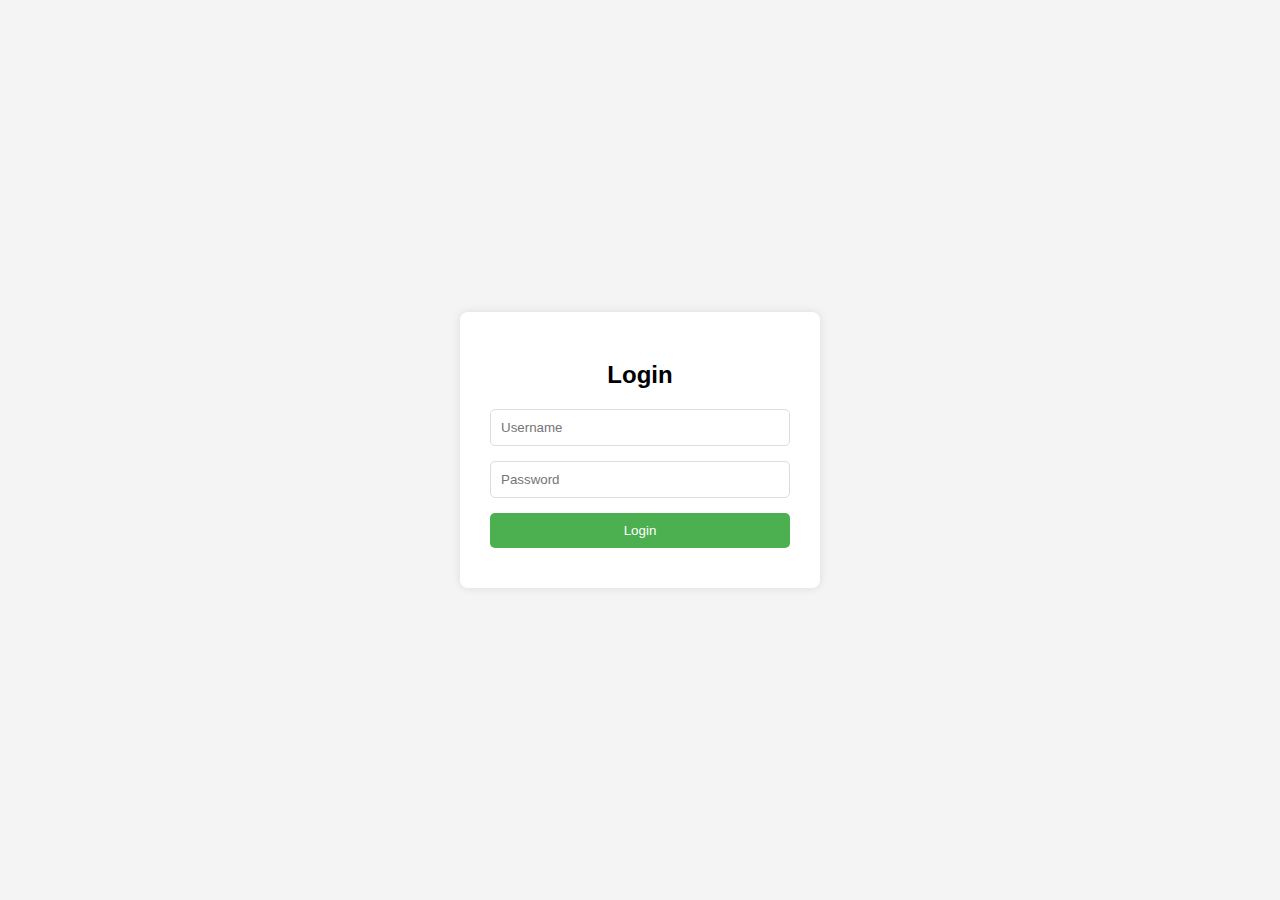
<file: index.html>
<!DOCTYPE html>
<html lang="en">

<head>
    <meta charset="UTF-8">
    <meta name="viewport" content="width=device-width, initial-scale=1.0">
    <title>Dashboard</title>
    <link rel="stylesheet" href="style.css">
    <style>
       
        /* Sidebar Styles */
        #sidebar {
            width: 15vw;
            background-color: #2c3e50;
            color: white;
            display: flex;
            flex-direction: column;
            justify-content: space-between;
            padding: 20px;
        }

        #profileContainer {
            text-align: center;
            margin-bottom: 20px;
        }

        #profilePicture {
            width: 100px;
            height: 100px;
            border-radius: 50%;
            object-fit: cover;
            margin-bottom: 10px;
        }

        #usernameDisplay {
            font-size: 18px;
            font-weight: bold;
            margin: 0;
        }

        #menuContainer {
            flex-grow: 1;
            margin-bottom: 20px;
        }

        #menuContainer button {
            display: block;
            width: 100%;
            padding: 10px;
            margin: 5px 0;
            background-color: #34495e;
            color: white;
            border: none;
            text-align: left;
            cursor: pointer;
        }

        #menuContainer button:hover {
            background-color: #1abc9c;
        }

        #logoutContainer {
            text-align: center;
        }

        #logoutButton {
            background-color: #e74c3c;
            color: white;
            padding: 10px;
            border: none;
            cursor: pointer;
            width: 100%;
        }

        #logoutButton:hover {
            background-color: #c0392b;
        }

        .contentContainer {
            display: flex;
            justify-content: center;
            align-items: start;
            width: 85vw;
            background-color: yellow;
            padding-top: 20px;
        }
    </style>
</head>

<body>
    <div id="sidebar">
        <!-- Profile Section -->
        <div id="profileContainer">
            <img id="profilePicture" src="./default-profile.png" alt="Profile Picture">
            <p id="usernameDisplay">Username</p>
        </div>

        <!-- Menu Container -->
        <div id="menuContainer"></div>

        <!-- Logout Button at the Bottom -->
        <div id="logoutContainer">
            <button id="logoutButton">Logout</button>
        </div>
    </div>
    <div id="content" class="contentContainer"></div>

    <script>
        document.addEventListener("DOMContentLoaded", function () {
            const loggedInUser = JSON.parse(localStorage.getItem("loggedInUser"));

            if (!loggedInUser) {
                alert("No user logged in");
                window.location.href = "login.html";
                return;
            }

            const profilePicture = document.getElementById("profilePicture");
            const usernameDisplay = document.getElementById("usernameDisplay");
            const menuContainer = document.getElementById("menuContainer");
            const logoutButton = document.getElementById("logoutButton");

            profilePicture.src = loggedInUser.profilePicture || "./default-profile.png";
            usernameDisplay.textContent = loggedInUser.username;

            const menus = {
                Admin: [
                    { name: "Create Classes", page: "create-classes.html" },
                    { name: "Subject Association", page: "grade-subject-association.html" },
                    { name: "Create Teacher", page: "create-teacher.html" },
                    { name: "View Teachers", page: "view-teachers.html" },
                    { name: "Create Student", page: "create-student.html" },
                    { name: "View Students", page: "view-students.html" }
                ],
                Teacher: [
                    { name: "View Class", page: "view-class.html" },
                    { name: "Enter Marks", page: "enter-marks.html" }
                ],
                Student: [
                    { name: "View Marks", page: "view-marks.html" },
                    { name: "Choose Subjects", page: "choose-subjects.html" }
                ]
            };

            const userMenus = menus[loggedInUser.role] || [];

            userMenus.forEach(menu => {
                const button = document.createElement("button");
                button.textContent = menu.name;
                button.addEventListener("click", function () {
                    navigateTo(menu.page, menu.name);
                });
                menuContainer.appendChild(button);
            });

            logoutButton.addEventListener("click", function () {
                localStorage.removeItem("loggedInUser");
                window.location.href = "login.html";
            });

            window.addEventListener("hashchange", function () {
                const hash = window.location.hash.substring(1);
                const matchedMenu = userMenus.find(menu => menu.page === hash);
                if (matchedMenu) {
                    loadPage(hash);
                }
            });

            function navigateTo(page, title) {
                window.location.hash = page;
                loadPage(page);
                document.title = title;
            }

            function loadPage(page) {
                fetch(`./pages/${page}`)
                    .then(response => response.text())
                    .then(html => {
                        const content = document.getElementById("content");
                        content.innerHTML = html;
                        initializePage();
                    })
                    .catch(err => document.getElementById("content").innerHTML = "<p>Page not found.</p>");
            }

            function initializePage() {
                const scripts = document.querySelectorAll("#content script");
                scripts.forEach(script => {
                    const newScript = document.createElement("script");
                    newScript.textContent = script.textContent;
                    document.body.appendChild(newScript);
                    document.body.removeChild(newScript);
                });
            }

            const currentHash = window.location.hash.substring(1);
            if (currentHash) {
                loadPage(currentHash);
            } else if (userMenus.length > 0) {
                navigateTo(userMenus[0].page, userMenus[0].name);
            }
        });

    </script>
</body>

</html>
</file>
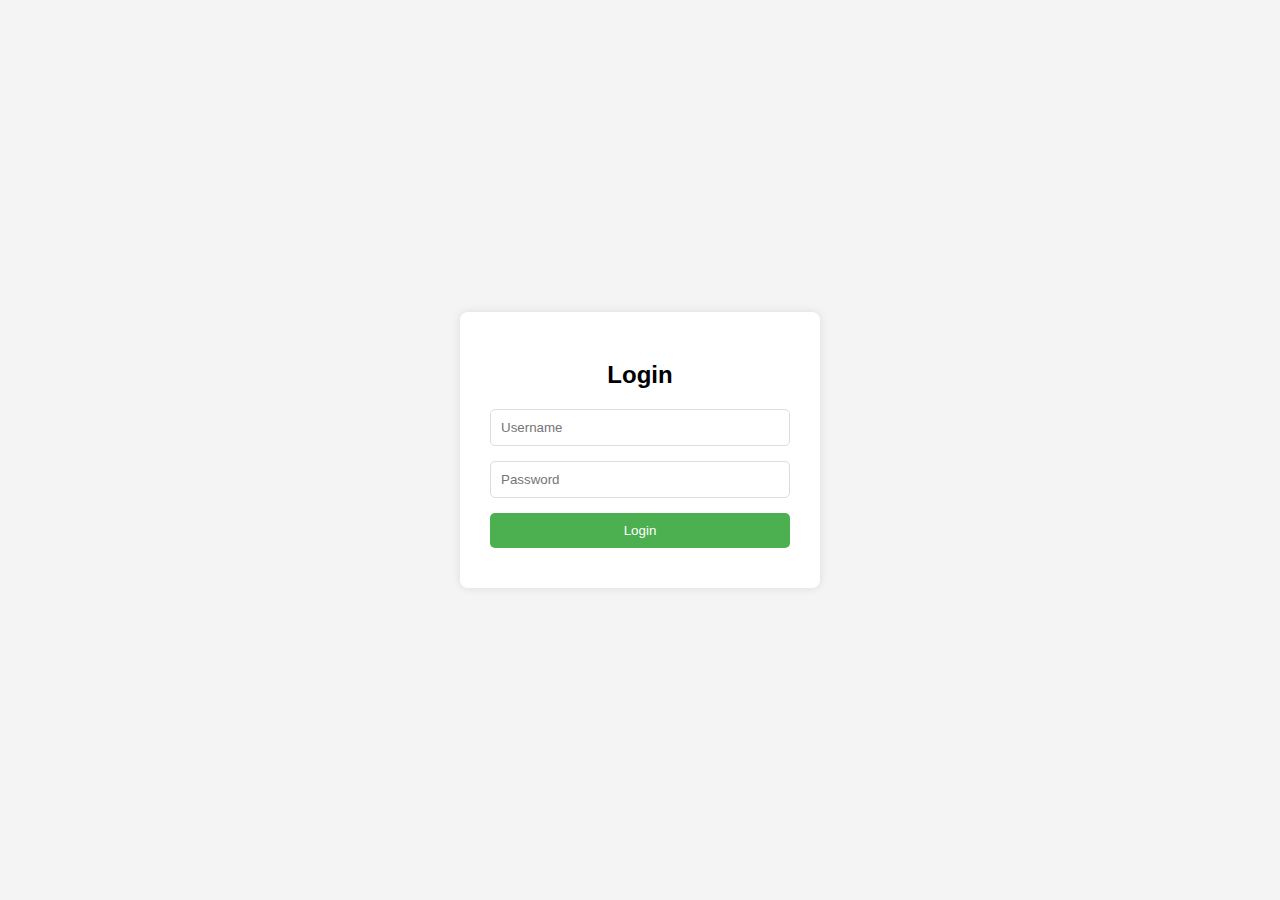
<file: login.html>
<!DOCTYPE html>
<html lang="en">

<head>
    <meta charset="UTF-8">
    <meta name="viewport" content="width=device-width, initial-scale=1.0">
    <title>Login</title>
    <style>
        body {
            font-family: 'Poppins', sans-serif;
            background-color: #f4f4f4;
            display: flex;
            justify-content: center;
            align-items: center;
            height: 100vh;
            margin: 0;
        }

        .login-container {
            background-color: white;
            padding: 30px;
            border-radius: 8px;
            box-shadow: 0 0 10px rgba(0, 0, 0, 0.1);
            width: 300px;
            text-align: center;
        }

        .login-container h2 {
            margin-bottom: 20px;
        }

        .login-container input {
            width: 100%;
            padding: 10px;
            margin-bottom: 15px;
            border: 1px solid #ddd;
            border-radius: 5px;
            box-sizing: border-box;
        }

        .login-container button {
            width: 100%;
            padding: 10px;
            background-color: #4CAF50;
            color: white;
            border: none;
            border-radius: 5px;
            cursor: pointer;
        }

        .login-container button:hover {
            background-color: #45a049;
        }

        #error-message {
            color: red;
            margin-top: 10px;
        }
    </style>
</head>

<body>
    <div class="login-container">
        <h2>Login</h2>
        <form id="loginForm">
            <input type="text" id="username" placeholder="Username" required>
            <input type="password" id="password" placeholder="Password" required>
            <button type="submit">Login</button>
        </form>
        <div id="error-message"></div>
    </div>

    <script>
        document.addEventListener("DOMContentLoaded", function () {
            // Predefined users in local storage (you can enhance this part)
            const users = [
                { username: "admin", password: "admin123", role: "Admin" }
            ];

            // Store users in local storage if not already stored
            if (!localStorage.getItem("users")) {
                localStorage.setItem("users", JSON.stringify(users));
            }

            const loginForm = document.getElementById("loginForm");

            loginForm.addEventListener("submit", function (e) {
                e.preventDefault();
                const username = document.getElementById("username").value;
                const password = document.getElementById("password").value;
                const errorMessage = document.getElementById("error-message");

                const storedUsers = JSON.parse(localStorage.getItem("users")) || [];
                const user = storedUsers.find(u => u.username === username && u.password === password);

                if (user) {
                    localStorage.setItem("loggedInUser", JSON.stringify(user));
                    window.location.href = "index.html";
                } else {
                    errorMessage.textContent = "Invalid username or password";
                }
            });
        });

    </script>
</body>

</html>
</file>
<file: style.css>
body {
    font-family: 'Poppins', sans-serif;
    display: flex;
    margin: 0;
    padding: 0;
    height: 100vh;
    overflow: hidden;
}

input[type=text],input[type=date] {
    display: block;
    width: 100% !important;
    margin-bottom: 10px;
    height: 30px;
    border-radius: 10px;
    padding: 5px;
}

.btn-block {
    display: block;
    width: 100% !important;
    margin-bottom: 10px;
    height: 30px;
    border-radius: 10px;
    padding: 5px;
    border: none !important;
}

table {
    width: 100% !important;
}

table tr th {
    background-color: #ccc;
}

table tr td {
    border: 2px solid #000;
}
</file>
